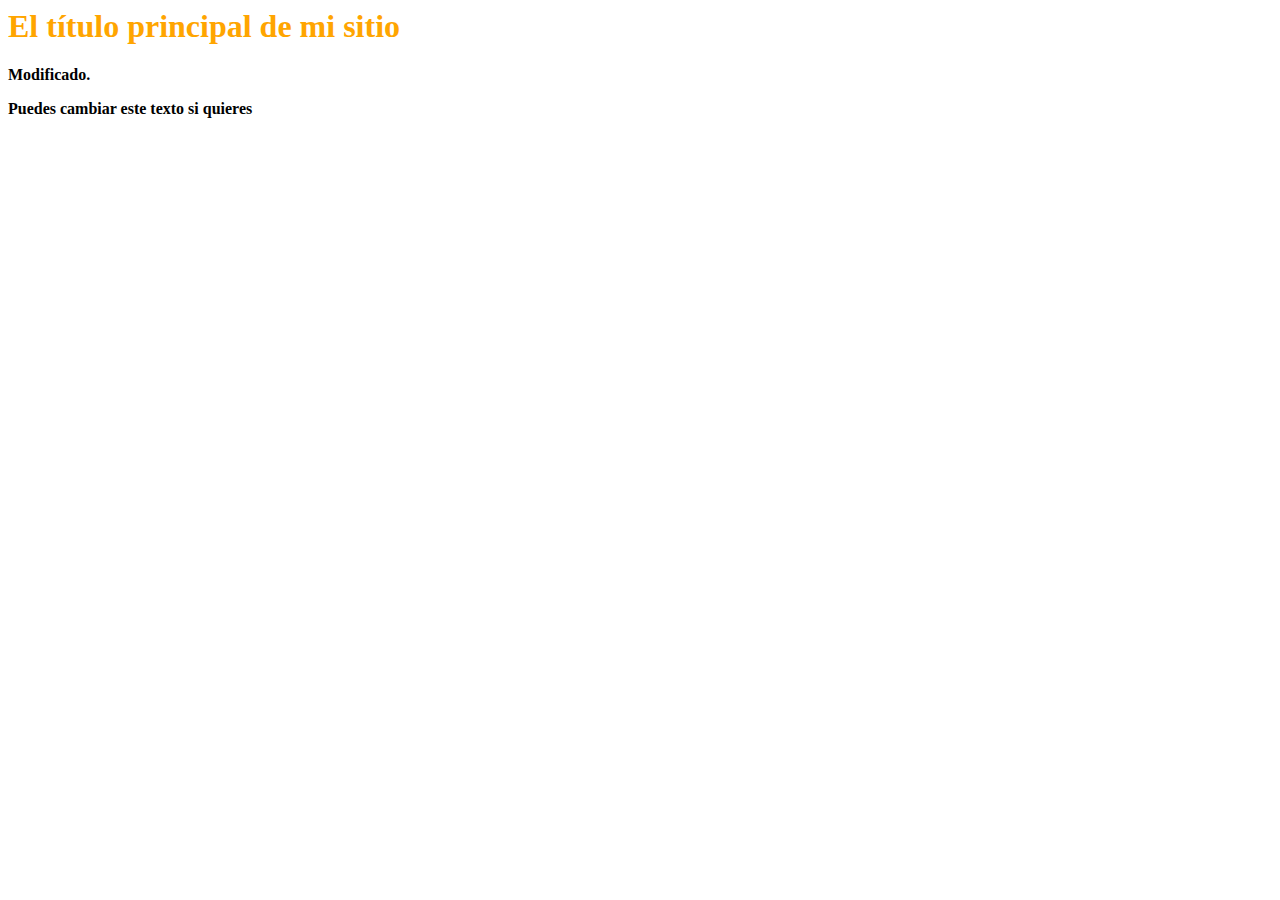
<file: index.html>
<html>
<head>
    <meta charset="utf8">
    <title>
	    Título de primer 
		Practica
    </title>
</head>
		
<style>
	#titulo {color:orange;}
</style>
<body>
    <h1 id="titulo"> El título principal 
	de mi sitio</h1>
	<b>Modificado.</b>
	<p><strong>Puedes cambiar este texto si quieres</strong></p>
</body>
</html>
</file>
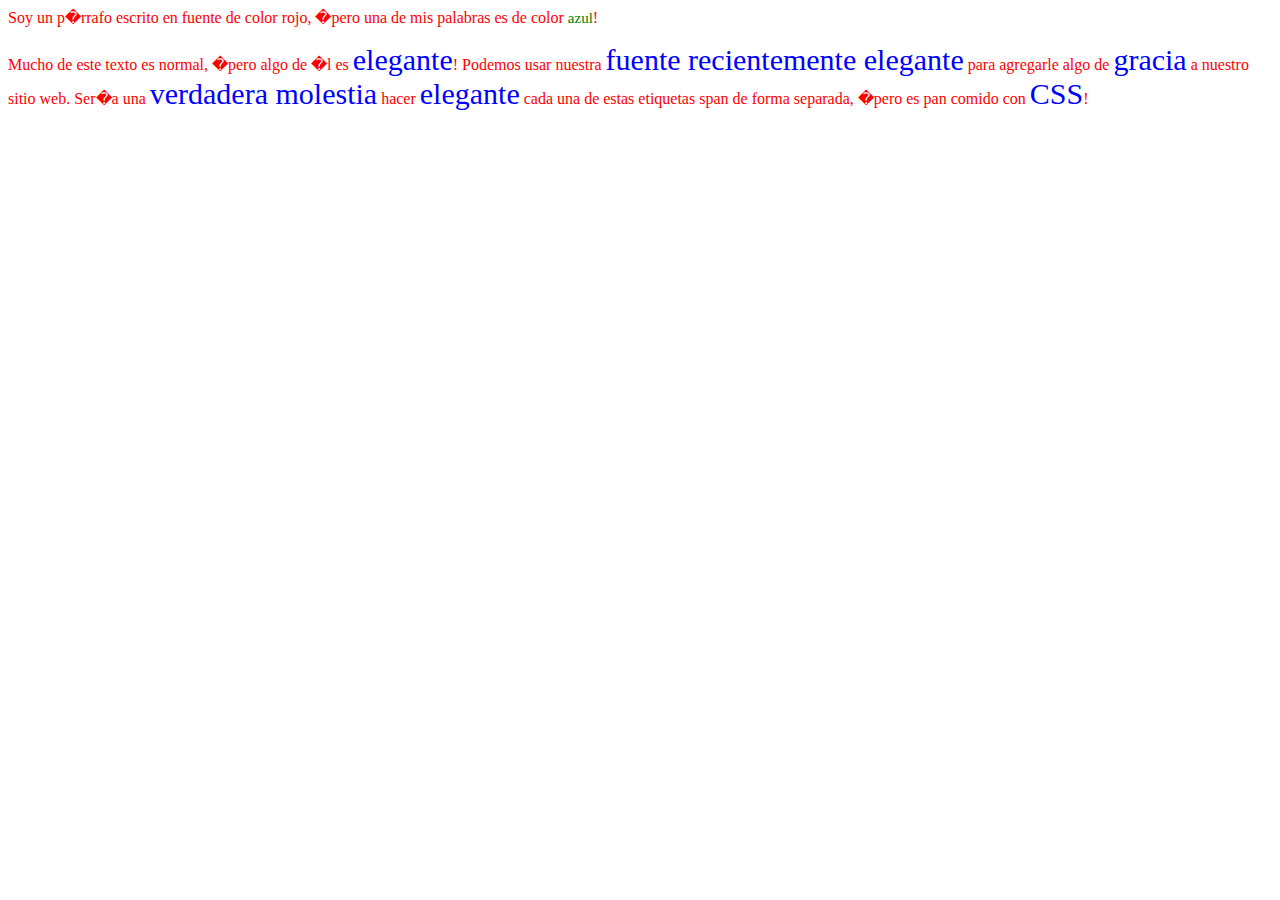
<file: practica5/index.html>
<html>
<head>
	<title></title>
	<link type="text/css" rel="stylesheet" href="stylesheet.css"/>
</head>

<body>
     <p>
	     Soy un p�rrafo escrito en fuente de color rojo, 
		 �pero una de mis palabras es de color
		 <span id= "span1">azul</span>!
	</p>
	 <p>
	     Mucho de este texto es normal, �pero algo de �l es
         <span>elegante</span>! Podemos usar nuestra <span>fuente recientemente
         elegante</span> para agregarle algo de <span>gracia</span> a nuestro
         sitio web. Ser�a una <span>verdadera molestia</span> hacer
         <span>elegante</span> cada una de estas etiquetas span de forma
         separada, �pero es pan comido con <span>CSS</span>!
	</p>
</body>
</html>
</file>
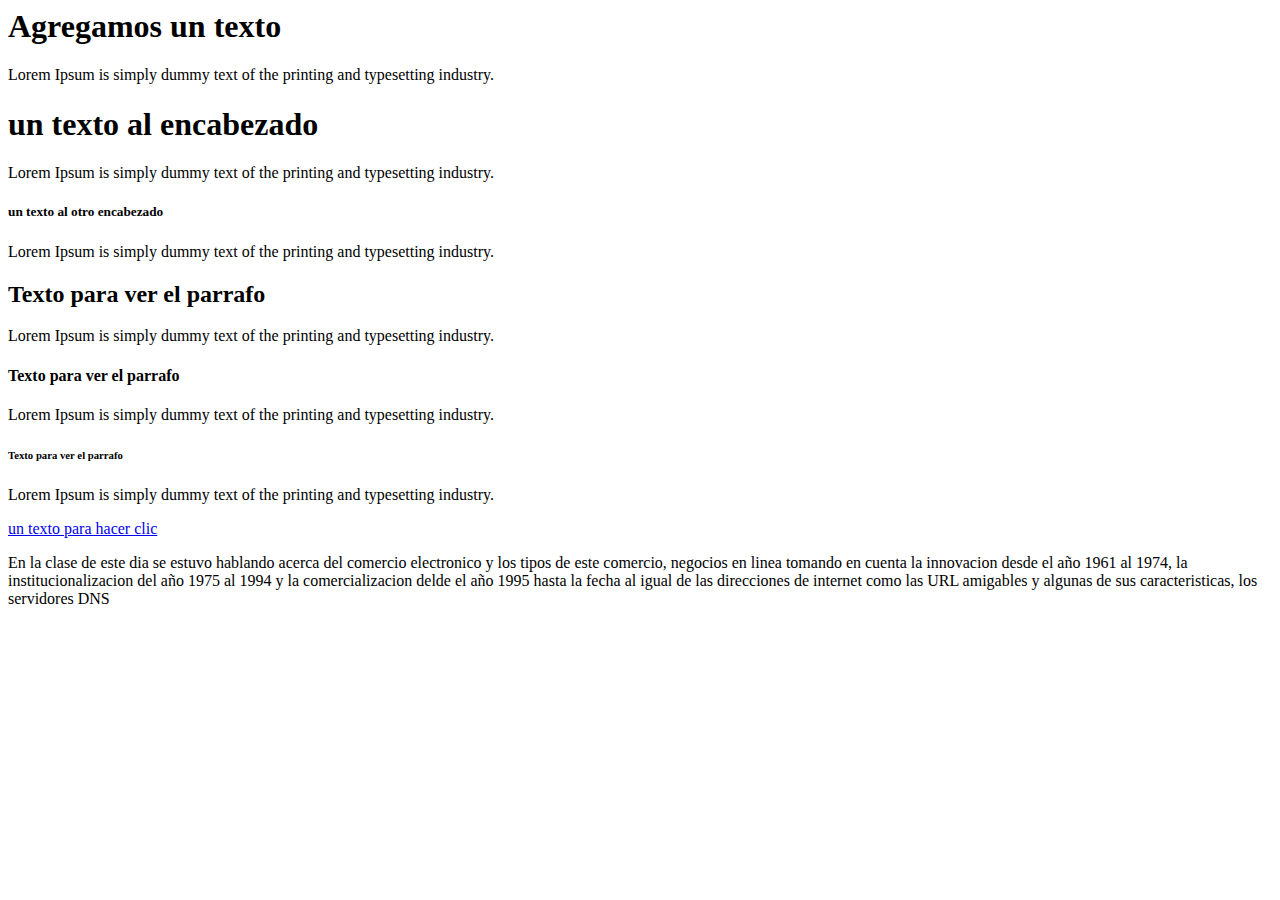
<file: practica2.html>
<html>
<head>
    <title>Practica 2</title>
</head>
<body>
<h1> Agregamos un texto</h1>
<p>Lorem Ipsum is simply dummy text of the printing and typesetting industry.</p>
<h1>un texto al encabezado</h1>
<p>Lorem Ipsum is simply dummy text of the printing and typesetting industry.</p>
<h5>un texto al otro encabezado</h5>
<p>Lorem Ipsum is simply dummy text of the printing and typesetting industry.</p>

<h2>Texto para ver el parrafo</h2>
<p>Lorem Ipsum is simply dummy text of the printing and typesetting industry.</p>
<h4>Texto para ver el parrafo</h4>
<p>Lorem Ipsum is simply dummy text of the printing and typesetting industry.</p>
<h6>Texto para ver el parrafo</h6>
<p>Lorem Ipsum is simply dummy text of the printing and typesetting industry.</p>

<a href="https://www.ugb.edu.sv/"> un texto para hacer clic </a>
<p>En la clase de este dia se estuvo hablando acerca del comercio electronico y los tipos de este comercio, negocios en linea tomando en cuenta la innovacion desde el año 1961 al 1974, la institucionalizacion del año 1975 al 1994 y la comercializacion delde el año 1995 hasta la fecha 
al igual de las direcciones de internet como las URL amigables y algunas de sus caracteristicas, los servidores DNS </p>
</body>
</html>
</file>
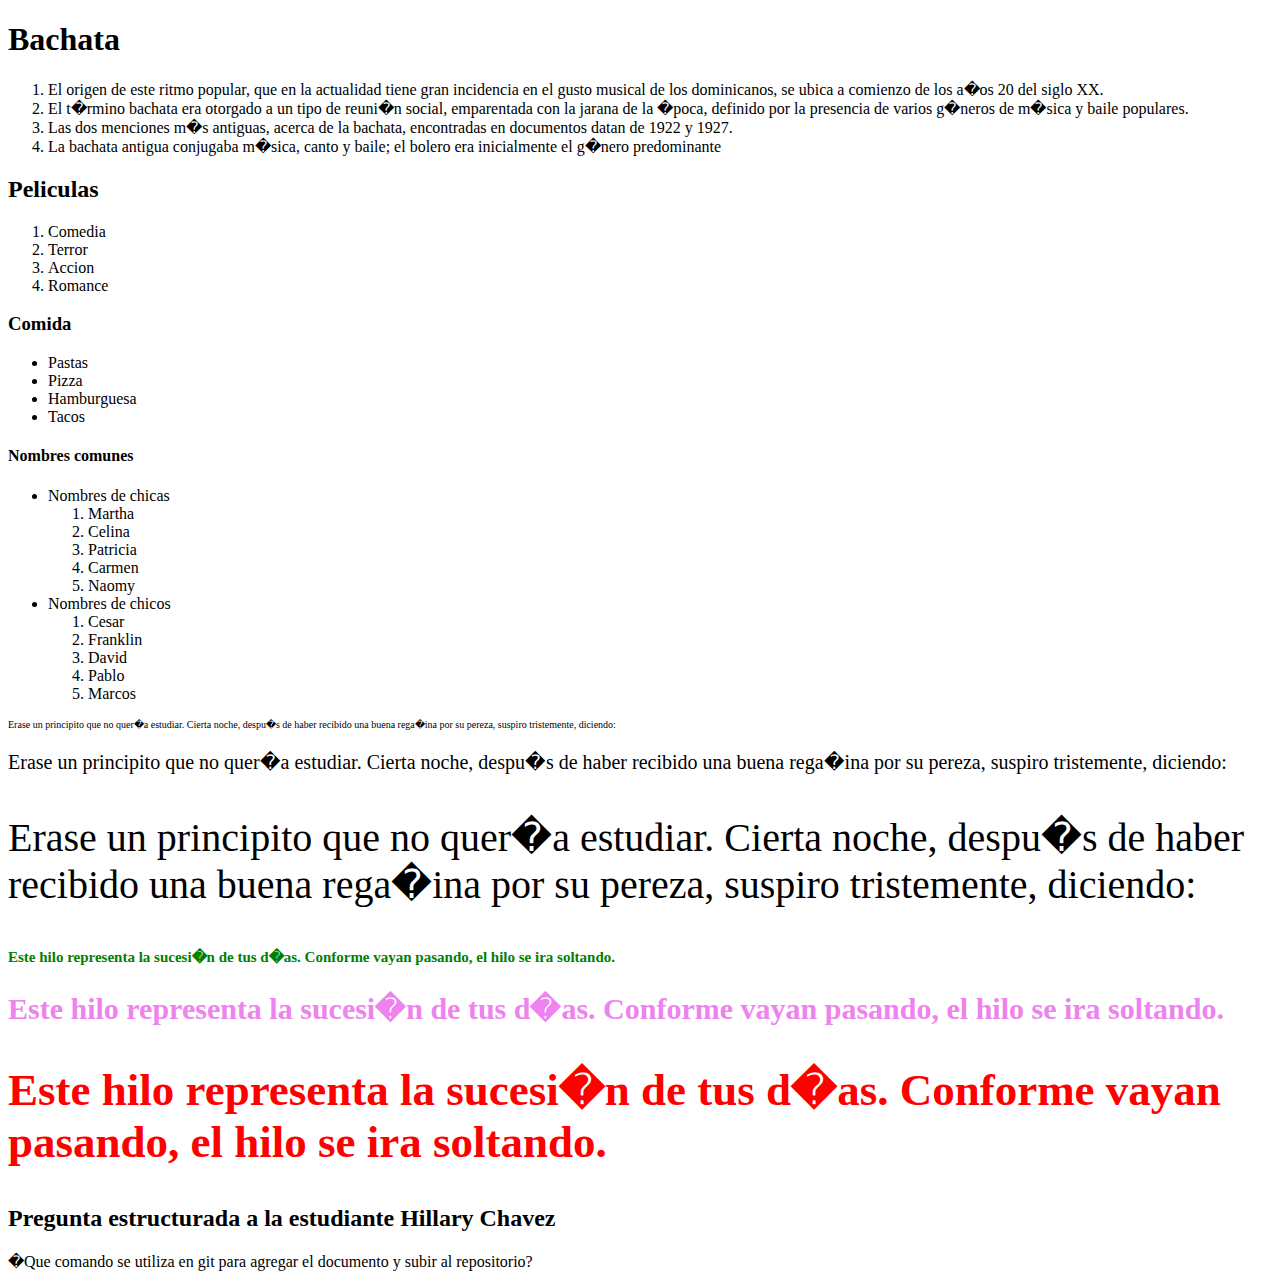
<file: practico.html>
<!Doctype html>
<html>
    <head>
	     <title> Genero musical favorito</title>
    </head>
	<body>
	<h1> Bachata</h1>
	<ol>
	<li>El origen de este ritmo popular, que en la actualidad tiene gran incidencia en el gusto musical de los dominicanos, se ubica a comienzo de los a�os 20 del siglo XX.</li>
	<li>El t�rmino bachata era otorgado a un tipo de reuni�n social, emparentada con la jarana de la �poca, definido por la presencia de varios g�neros de m�sica y baile populares.</li>
	<li>Las dos menciones m�s antiguas, acerca de la bachata, encontradas en documentos datan de 1922 y 1927.</li>
	<li> La bachata antigua conjugaba m�sica, canto y baile; el bolero era inicialmente el g�nero predominante</li>
	</ol>
	
	<h2>Peliculas</h2>
	<ol>
	<li>Comedia </li>
	<li>Terror</li>
	<li>Accion</li>
	<li>Romance</li>
	</ol>
	
	<H3>Comida</H3>
	<ul>
	<li>Pastas </li>
	<li>Pizza</li>
	<li>Hamburguesa</li>
	<li>Tacos</li>
	</ul>
	
	<h4>Nombres comunes</h4>
	<ul>
	<li>Nombres de chicas</li>
	<ol>
	<li>Martha </li>
	<li>Celina</li>
	<li>Patricia</li>
	<li>Carmen</li>
	<li>Naomy</li>
	</ol>
	<li>Nombres de chicos</li>
	<ol>
	<li>Cesar</li>
	<li>Franklin</li>
	<li>David</li>
	<li>Pablo</li>
	<li>Marcos</li>
	</ol>
	</ul>
	
	<p style = "font-size: 10px">Erase un principito que no quer�a estudiar. Cierta noche, despu�s de haber recibido una buena rega�ina por su pereza, suspiro tristemente, diciendo:</p>
	<p style = "font-size: 20px">Erase un principito que no quer�a estudiar. Cierta noche, despu�s de haber recibido una buena rega�ina por su pereza, suspiro tristemente, diciendo:</p>
	<p style = "font-size: 40px">Erase un principito que no quer�a estudiar. Cierta noche, despu�s de haber recibido una buena rega�ina por su pereza, suspiro tristemente, diciendo:</p>
	
	<h2 style= "color: green; font-size: 15px">Este hilo representa la sucesi�n de tus d�as. Conforme vayan pasando, el hilo se ira soltando.</h2>
	<h2 style= "color: violet; font-size: 30px">Este hilo representa la sucesi�n de tus d�as. Conforme vayan pasando, el hilo se ira soltando.</h2>
	<h2 style= "color: red; font-size: 45px">Este hilo representa la sucesi�n de tus d�as. Conforme vayan pasando, el hilo se ira soltando.</h2>
	
	<h2>Pregunta estructurada a la estudiante Hillary Chavez</h2>
	
	<p>�Que comando se utiliza en git para agregar el documento y subir al repositorio?</p>
	</body>
</html>
</file>
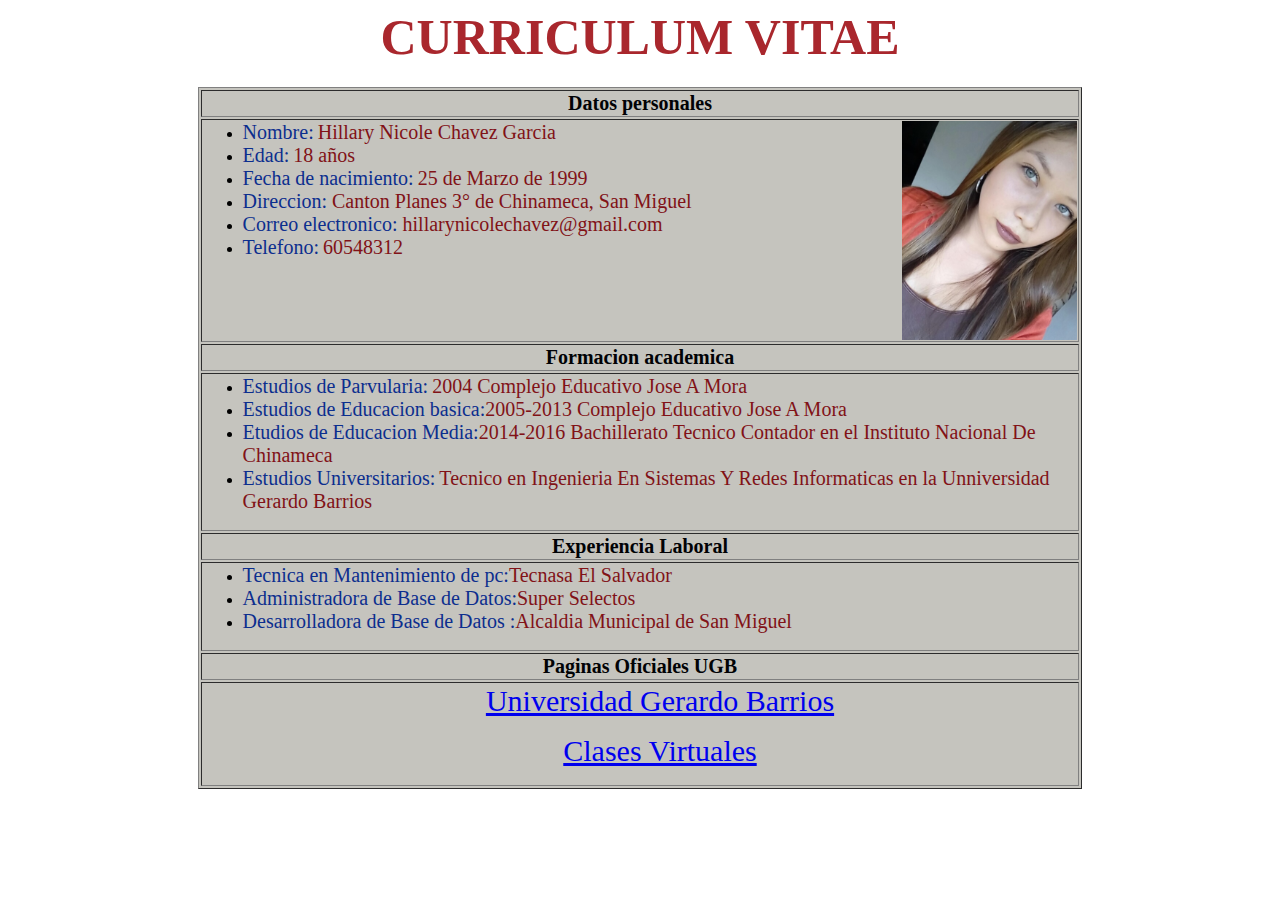
<file: parcial1/parcial-1.html>
<html>
<head>
    <link type="text/css" rel="stylesheet" href="cssparcial1.css"/>

</head>

<body>
     <h1 align="center"><span id=span2>CURRICULUM VITAE</h1></span> 
	 
     <table align="center" border="1" width="70%"  bgcolor="C5C4BE    " >
	    <th colspan="2"><span id=span1>Datos personales</th></span>
	        <tr>
	            <td>
				<img src="foto.jpg" width="20%" height="25%" align="right">
				    <ul>
	                   <li><span>Nombre:</span> <span id=span3>Hillary Nicole Chavez Garcia</li></span>
	                   <li><span>Edad:</span> <span id=span3>18 años</li></span>
	                   <li><span>Fecha de nacimiento:</span> <span id=span3>25 de Marzo de 1999</li></span>
	                   <li><span>Direccion:</span><span id=span3> Canton Planes 3° de Chinameca, San Miguel</li></span>
					    <li><span>Correo electronico:</span><span id=span3> hillarynicolechavez@gmail.com</li></span>
	                   <li><span>Telefono:</span> <span id=span3>60548312</li></span>
	                </ul>
					
				</td>
					
	        </tr>
	 
	 
			  <th><span id=span1>Formacion academica</th></span>
	        <tr>
	            <td>
				    <ul>
	                   <li><span>Estudios de Parvularia:</span> <span id=span3>2004 Complejo Educativo Jose A Mora</li></span>
	                   <li><span>Estudios de Educacion basica:</span><span id=span3>2005-2013 Complejo Educativo Jose A Mora</li></span>
	                   <li><span>Etudios de Educacion Media:</span><span id=span3>2014-2016 Bachillerato Tecnico Contador en el Instituto Nacional De Chinameca</li></span>
	                   <li><span>Estudios Universitarios:</span> <span id=span3>Tecnico en Ingenieria En Sistemas Y Redes Informaticas en la Unniversidad Gerardo Barrios</li></span>
					    
	                </ul>
					
				</td>
					
	        </tr>
			
			  <th ><span id=span1 >Experiencia Laboral</th></span>
	        <tr>
	            <td>
				    <ul>
	                   <li><span>Tecnica en Mantenimiento de pc:</span><span id=span3>Tecnasa El Salvador</li></span>
	                   <li><span>Administradora de Base de Datos:</span><span id=span3>Super Selectos </li></span>
	                   <li><span>Desarrolladora de Base de Datos :</span><span id=span3>Alcaldia Municipal de San Miguel </li></span>
					    
	                </ul>
					
				</td>
					
	        </tr>
	          <th ><span id=span1 >Paginas Oficiales UGB</th></span>
	        <tr>
	            <td>
				    <ul align="center">
	                   <span id=span4 ><a href="https://www.ugb.edu.sv/" target="-blank" >Universidad Gerardo Barrios</a></span>
	                   
	                </ul>
					<ul align="center">
	                   
	                   <span id=span4 ><a href="https://ugb.instructure.com/login/canvas" target="-blank" >Clases Virtuales</a></span>
	                   
					    
	                </ul>
					
					
				</td>
					
	        </tr>
	        
	     
	 
	 
	 
	 
	 
	 
	 
	 
	 





</body>







</html>
</file>
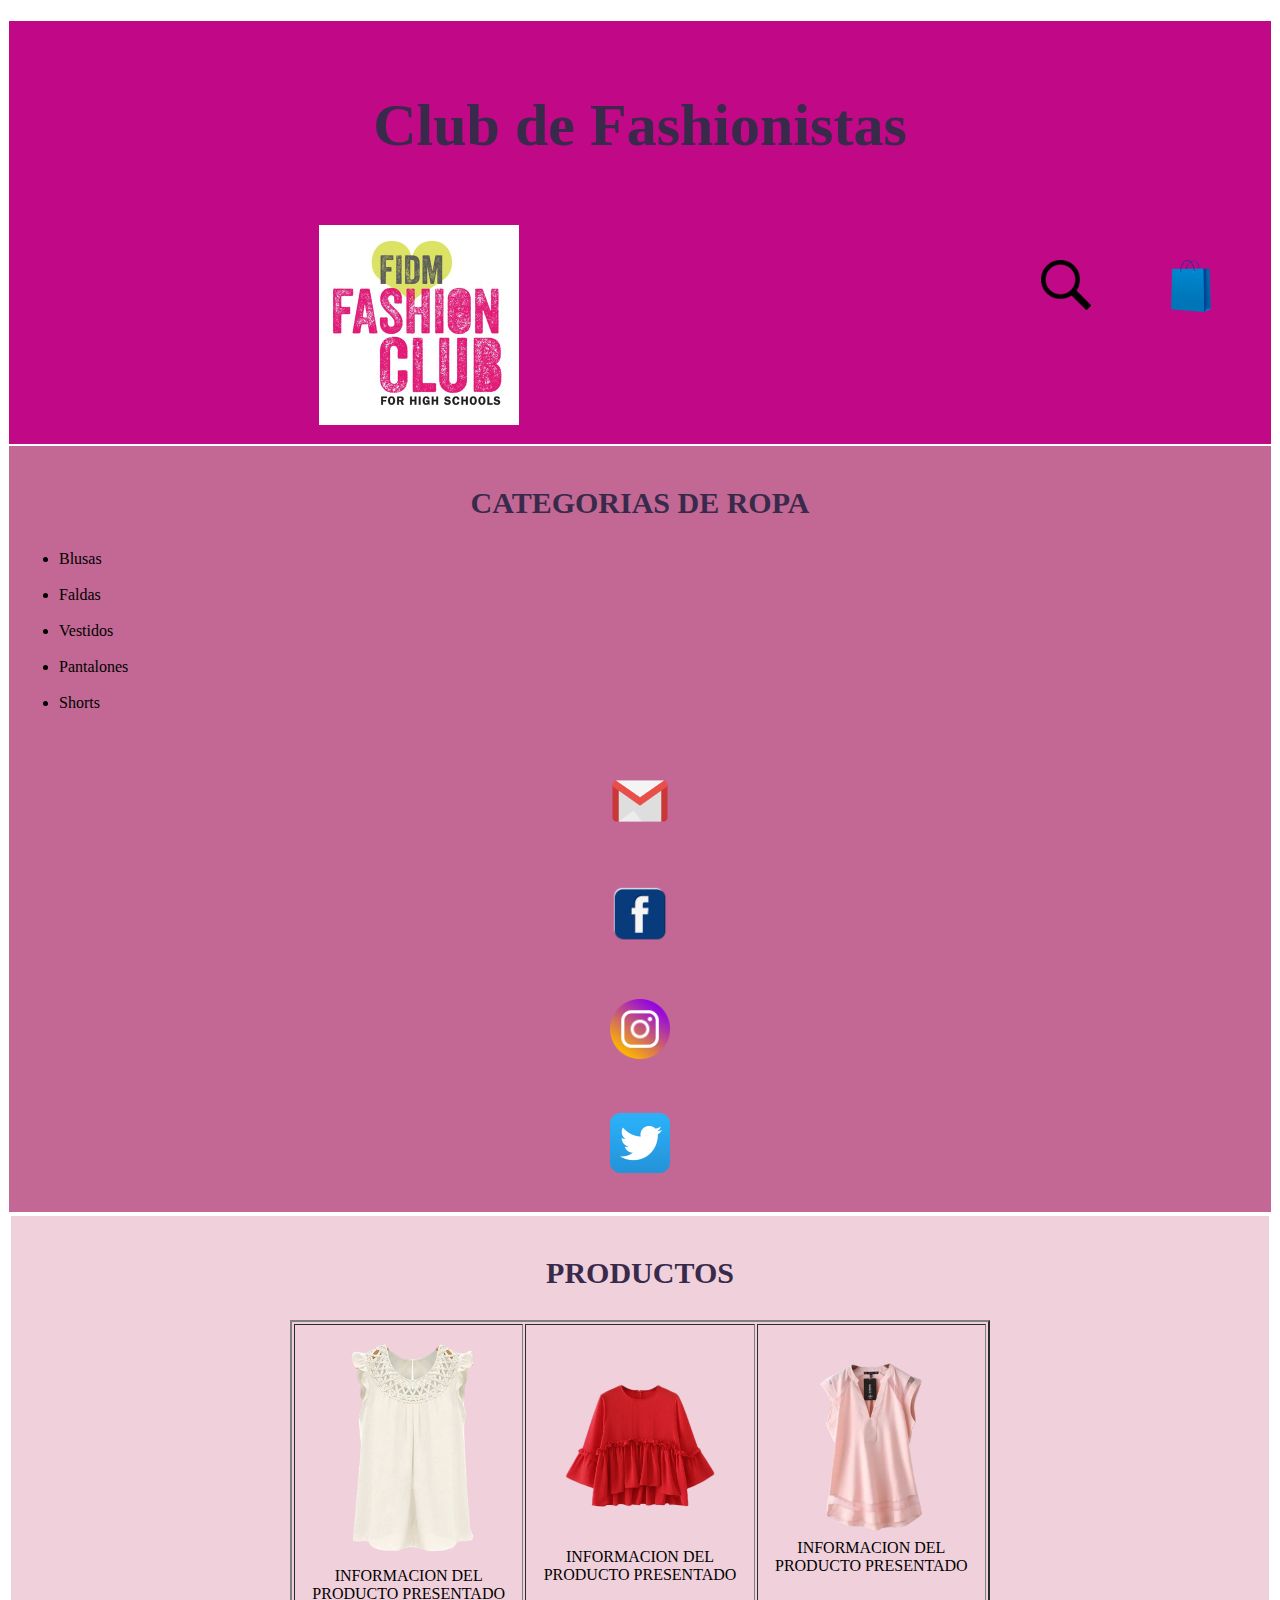
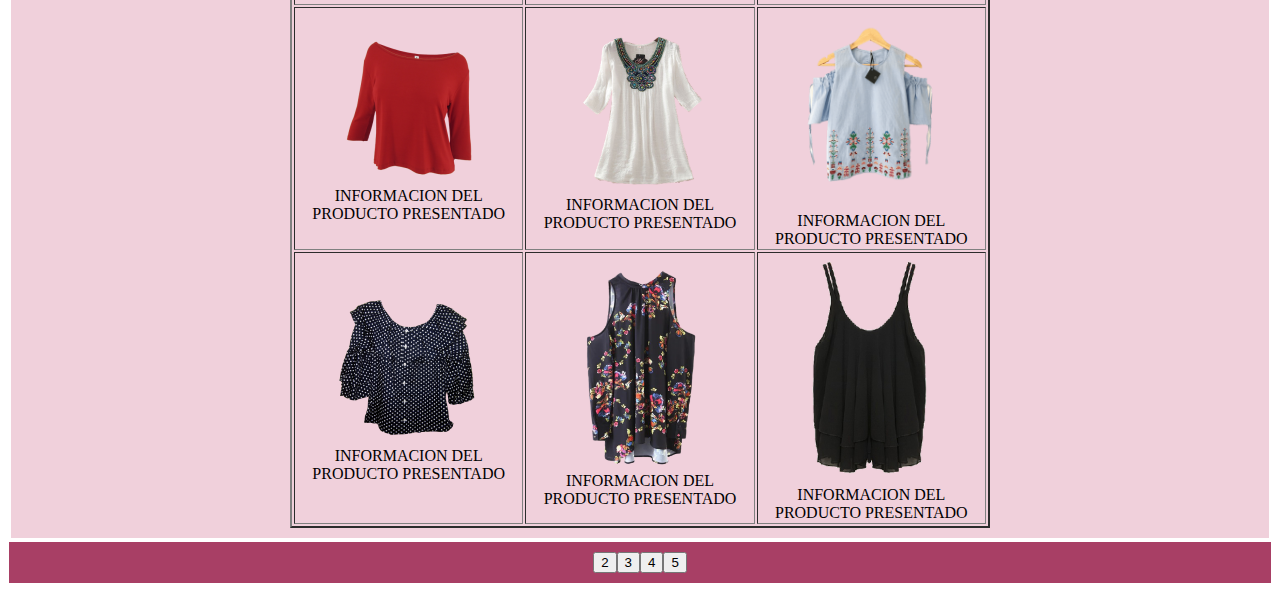
<file: computo2/laboratoriopractico/labpractico.html>
<!Doctype html>
<html>
<head>
    <title></title>  
	<link rel="stylesheet" href="https://stackpath.bootstrapcdn.com/bootstrap/4.1.3/css/bootstrap.min.css" integrity="sha384-MCw98/SFnGE8fJT3GXwEOngsV7Zt27NXFoaoApmYm81iuXoPkFOJwJ8ERdknLPMO" crossorigin="anonymous">
    <link rel="stylesheet" href="css/labpractico.css">
	
	<script src="https://code.jquery.com/jquery-3.3.1.slim.min.js" integrity="sha384-q8i/X+965DzO0rT7abK41JStQIAqVgRVzpbzo5smXKp4YfRvH+8abtTE1Pi6jizo" crossorigin="anonymous"></script>
    <script src="https://cdnjs.cloudflare.com/ajax/libs/popper.js/1.14.3/umd/popper.min.js" integrity="sha384-ZMP7rVo3mIykV+2+9J3UJ46jBk0WLaUAdn689aCwoqbBJiSnjAK/l8WvCWPIPm49" crossorigin="anonymous"></script>
    <script src="https://stackpath.bootstrapcdn.com/bootstrap/4.1.3/js/bootstrap.min.js" integrity="sha384-ChfqqxuZUCnJSK3+MXmPNIyE6ZbWh2IMqE241rYiqJxyMiZ6OW/JmZQ5stwEULTy" crossorigin="anonymous"></script>
</head>
    <body>
	<div class="container">
		    <div class="row">
			     <div class="col-12">
				     <h3><center>Club de Fashionistas</h3></center>
				     <img align="center-left"src= "logofa.jpg" width="200" heigt="200" HSPACE="300" VSPACE="05" >
					 <img align="right"src= "bolso.png" width="40" heigt="40" HSPACE="50" VSPACE="40">
					 <img align="right"src= "lup.png" width="50" heigt="50" HSPACE="30" VSPACE="40" >
					 
				 </div>
				 <div id=div1 class="col-3"><center>
				     
					 <H3 id=h3uno>CATEGORIAS DE ROPA</H3>
	                     <ul align="left">
	                         <li>Blusas</li></br>
	                         <li>Faldas</li></br>
	                         <li>Vestidos</li></br>
	                         <li>Pantalones</li></br>
	                         <li>Shorts</li></br>
	                     </ul>
						 <center><img src= "gmail.png" width="60" heigt="60" VSPACE="25"></center>
						 <center><img src= "fa.png" width="60" heigt="60" VSPACE="25"></center>
						 <center><img src= "ins.png" width="60" heigt="60" VSPACE="25"></center>
						 <center><img src= "twi.png" width="60" heigt="60" VSPACE="25"></center>
						 
						 
						 
						 
						 
				 </div></center>
				 <div  id=div2 class="col-9"><center>
				        <h3 id=h3dos>PRODUCTOS</h3>
						<table border="2"  width="700>                                                                                                                                                                                                                                                                                                                                                                                                                                                                                                                                                                                                                                                                                                                                        00">
	                            <tr>
	                                 <td align=Center height=60><center><img src= "b1.png" width="150" heigt="150"></center>INFORMACION DEL PRODUCTO PRESENTADO </td><td align=Center height=60><center><img src= "b2.png" width="150" heigt="150"></center>INFORMACION DEL PRODUCTO PRESENTADO</td><td align=Center height=60><center><img src= "b3.png" width="150" heigt="150"></center>INFORMACION DEL PRODUCTO PRESENTADO</td>
									 
                                 </tr>
	                             <tr>
	                                 <td align=Center height=60><center><img src= "b4.png" width="150" heigt="150"></center>INFORMACION DEL PRODUCTO PRESENTADO</td><td align=Center height=60><center><img src= "b5.png" width="150" heigt="150"></center>INFORMACION DEL PRODUCTO PRESENTADO</td><td align=Center height=60><center><img src= "b6.png" width="150" heigt="150"></center>INFORMACION DEL PRODUCTO PRESENTADO </td>
                                 </tr>
                                 <tr>
                                     <td align=Center height=60> <center><img src= "b7.png" width="150" heigt="150"></center>INFORMACION DEL PRODUCTO PRESENTADO </td><td align=Center height=60><center><img src= "b8.png" width="150" heigt="150"></center>INFORMACION DEL PRODUCTO PRESENTADO </td><td align=Center height=60><center><img src= "b9.png" width="150" heigt="150"></center>INFORMACION DEL PRODUCTO PRESENTADO </td>
                                 </tr>
                                 
	
	                     </table>
					 
				 </div></center>
				 <div id=div3 class="col-12">
				     <button >2</button><button>3</button><button>4</button><button>5</button>
					 
				 </div>
				 
			</div>
	</div>
	
	</body>
</html>
</file>
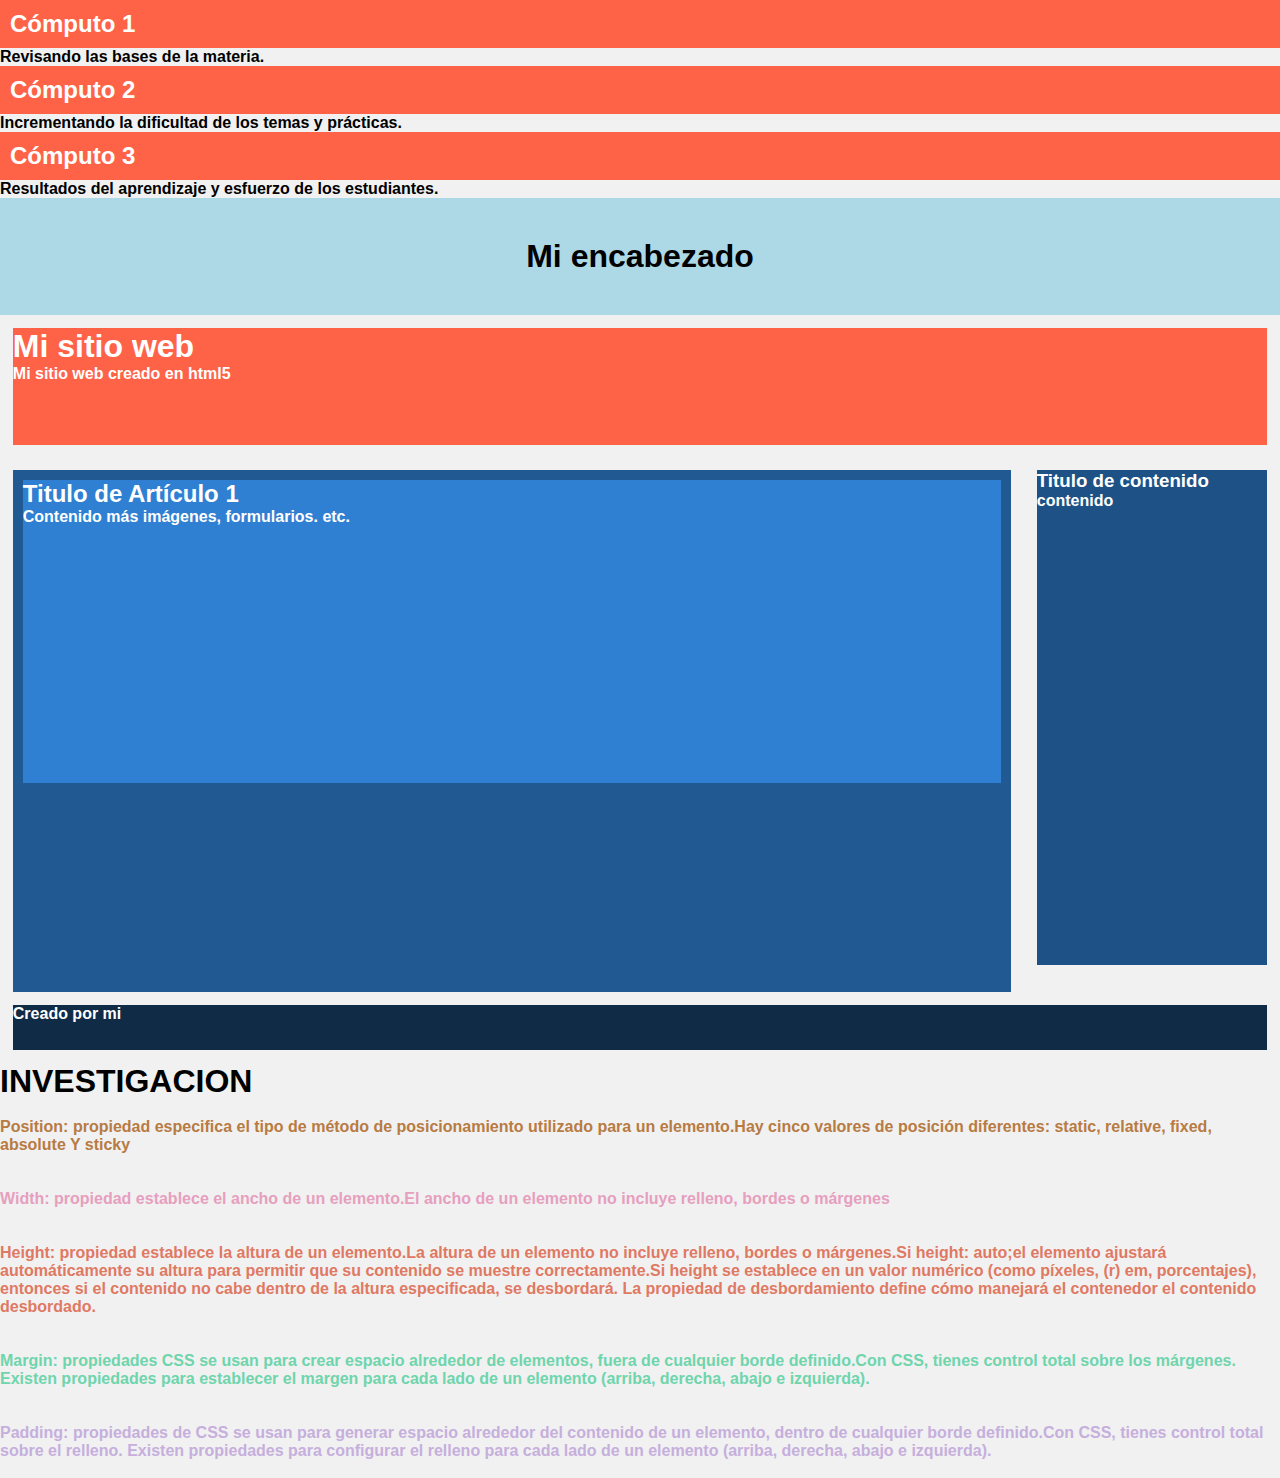
<file: computo2/practica7/practica7.html>
<!Doctype html>
<html>
    <head>
	    <link rel="stylesheet" href="practica7.css"  >
	    <title></title>
	</head>
<body>
    <h2 class="computos">Cómputo 1</h2>
	<p>Revisando las bases de la materia.</p>
	<h2 class="computos">Cómputo 2</h2>
	<p>Incrementando la dificultad de los temas y prácticas.</p>
	<h2 class="computos">Cómputo 3</h2>
	<p>Resultados del aprendizaje y esfuerzo de los estudiantes.</p>
 
    <h1 id="encabezado">Mi encabezado</h1>
    <header><h1>Mi sitio web</h1>
	<p>Mi sitio web creado en html5</p></header>
	<section><article><h2>Titulo de Artículo 1</h2>
	<p> Contenido más imágenes, formularios. etc.</p></article></section>
	<aside><h3>Titulo de contenido</h3>
	<p>contenido</p></aside>
	<footer>Creado por mi</footer>
	
	<h1>INVESTIGACION </H1>
	<p id="hola"><br>Position: propiedad especifica el tipo de método de posicionamiento utilizado para un elemento.Hay cinco valores de posición diferentes: static, relative, fixed, absolute Y sticky</p></br>
    <p id="hola2"><br>Width: propiedad establece el ancho de un elemento.El ancho de un elemento no incluye relleno, bordes o márgenes</p></br>
	<p id="hola3"><br>Height: propiedad establece la altura de un elemento.La altura de un elemento no incluye relleno, bordes o márgenes.Si height: auto;el elemento ajustará automáticamente su altura para permitir que su contenido se muestre correctamente.Si height se establece en un valor numérico (como píxeles, (r) em, porcentajes), entonces si el contenido no cabe dentro de la altura especificada, se desbordará. La propiedad de desbordamiento define cómo manejará el contenedor el contenido desbordado.</p></br>
	<p id="hola4"><br>Margin: propiedades CSS se usan para crear espacio alrededor de elementos, fuera de cualquier borde definido.Con CSS, tienes control total sobre los márgenes. Existen propiedades para establecer el margen para cada lado de un elemento (arriba, derecha, abajo e izquierda).</p></br>
	<p id="hola5"><br>Padding: propiedades de CSS se usan para generar espacio alrededor del contenido de un elemento, dentro de cualquier borde definido.Con CSS, tienes control total sobre el relleno. Existen propiedades para configurar el relleno para cada lado de un elemento (arriba, derecha, abajo e izquierda).</p></br>
	
	
</body>

</html>
</file>
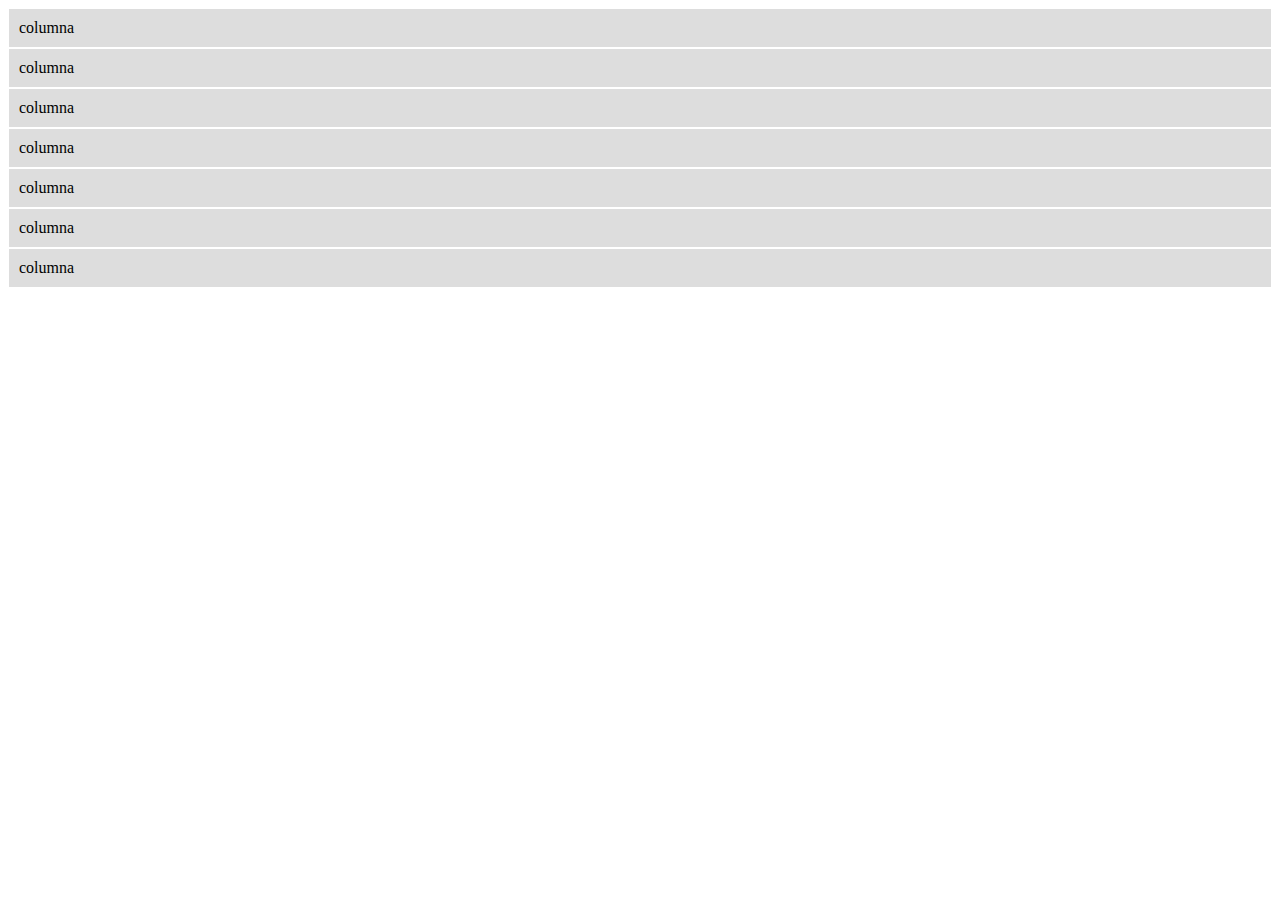
<file: computo2/practica8/practica8.html>
<!Doctype html>
<html>
<head>
    <title></title>  
	<link rel="stylesheet" href="https://stackpath.bootstrapcdn.com/bootstrap/4.1.3/css/bootstrap.min.css" integrity="sha384-MCw98/SFnGE8fJT3GXwEOngsV7Zt27NXFoaoApmYm81iuXoPkFOJwJ8ERdknLPMO" crossorigin="anonymous">
    <link rel="stylesheet" href="css/practica8.css">
	
	<script src="https://code.jquery.com/jquery-3.3.1.slim.min.js" integrity="sha384-q8i/X+965DzO0rT7abK41JStQIAqVgRVzpbzo5smXKp4YfRvH+8abtTE1Pi6jizo" crossorigin="anonymous"></script>
    <script src="https://cdnjs.cloudflare.com/ajax/libs/popper.js/1.14.3/umd/popper.min.js" integrity="sha384-ZMP7rVo3mIykV+2+9J3UJ46jBk0WLaUAdn689aCwoqbBJiSnjAK/l8WvCWPIPm49" crossorigin="anonymous"></script>
    <script src="https://stackpath.bootstrapcdn.com/bootstrap/4.1.3/js/bootstrap.min.js" integrity="sha384-ChfqqxuZUCnJSK3+MXmPNIyE6ZbWh2IMqE241rYiqJxyMiZ6OW/JmZQ5stwEULTy" crossorigin="anonymous"></script>
</head>
    <body>
	     <div class="container">
		    <div class="row">
			     <div class="col-12">
				     columna
				 </div>
				 <div class="col-6">
				     columna
				 </div>
				 <div class="col-6">
				     columna
				 </div>
				 <div class="col-12 col-sm-6 col-md-4 col-lg-2 col-xl-1">
				     columna
				 </div>
				  <div class="col-12 col-sm-6 col-md">
				     columna
				 </div>
				 <div class="col-12 col-sm-6 col-md">
				     columna
				 </div>
				 <div class="col-12 col-sm-6 col-md col-xl-1">
				     columna
				 </div>
			</div>
		</div>
		
		 
				 
				 
    
	</body>
</html>
</file>
<file: practica5/stylesheet.css>
p {
	
	color: red;
}
#span1{
       color:green;
	   font-size : 15px;
}
span {
	
	color: blue;
	font-family : cursive;
	font-size : 30px;
}
</file>
<file: parcial1/cssparcial1.css>
span {
	color : 0C2E8E;
	font-size : 20px;
	
}

#span1 {
	color : 010205;
	font-size : 20px;
	font-family: cursive;
}
#span2 {
	color : A9272D;
	font-size : 50px;
	font-family: cursive;
}
#span3 {
	color : 811217;
	font-size : 20px;
	}
	#span4 {
	font-size : 30px;
	font-family: cursive;
}
</file>
<file: computo2/laboratoriopractico/css/labpractico.css>
.row > div {
	padding :10px;
	background:#C10886  ;
	border: 1px solid #fff;
	
}
.row {
	 margin: 20px auto;	 
 }
 
 #div1 {
	padding :10px;
	background: #C36894   ;
	border: 1px solid #fff;
	}
	
 #div2 {
	padding :10px;
	background:#F0D0DB   ;
	border: 3px solid #fff;
	}
h3{
	color: #392A4B;
	font-size : 60px;
	font-family : cursive;
	}
 #div3{
    text-align:center;
	background:#A83F65; 
	font : 60px;
	}
	 #h3uno{
	color: #392A4B;
	font-size : 30px;
	font-family : cursive;
	}
	 #h3dos{
	color: #392A4B;
	font-size : 30px;
	font-family : cursive;
	}
</file>
<file: computo2/practica7/practica7.css>
.computos
 {background-color: 
 tomato;color: 
 white;padding: 10px;}
 
 #encabezado 
 {background-color: 
 lightblue;color: 
 black;padding:
 40px;text-align: center;}
 
 * {margin:0; padding:0; 
 border:0;}
 
 html, body 
 {width: auto;height: 100%;font-family:Verdana, Geneva, sans-serif;
 font-weight:bold;background-color:#f1f1f1;}
 
 header{position:relative;background-color:tomato;color:#FFF;width:98%;height:13%;margin: 0px auto;}
 
 section{position:relative;float:left;background-color:#215A93;width:78%;height:58%;color:#FFF;}
 
 article{background-color: #2F80D2;width:98%;height:58%;color:#FFF;}
 
 aside{position:relative;background-color:#1E5286;width:18%;height:55%;color:#FFF;float:left;}
 
 footer{position:relative; background-color:#102B46;width:98%;height:5%;color:#FFF;clear:both;}
 
 header,section,footer,aside,article,nav{margin:1%;}
 
 #hola{ color : #B77B43      ;
}
 #hola2{ color : #E69FBE   ;
}
 #hola3{ color : #DF7963 ;
}
 #hola4{ color : #6FD5AC   ;
}
 #hola5{ color : #C6AFDD   ;
}
</file>
<file: computo2/practica8/css/practica8.css>
.row > div {
	padding :10px;
	background: #ddd;
	border: 1px solid #fff;
	
}
.row {
	 margin: 40xp auto;	 
 }
</file>
